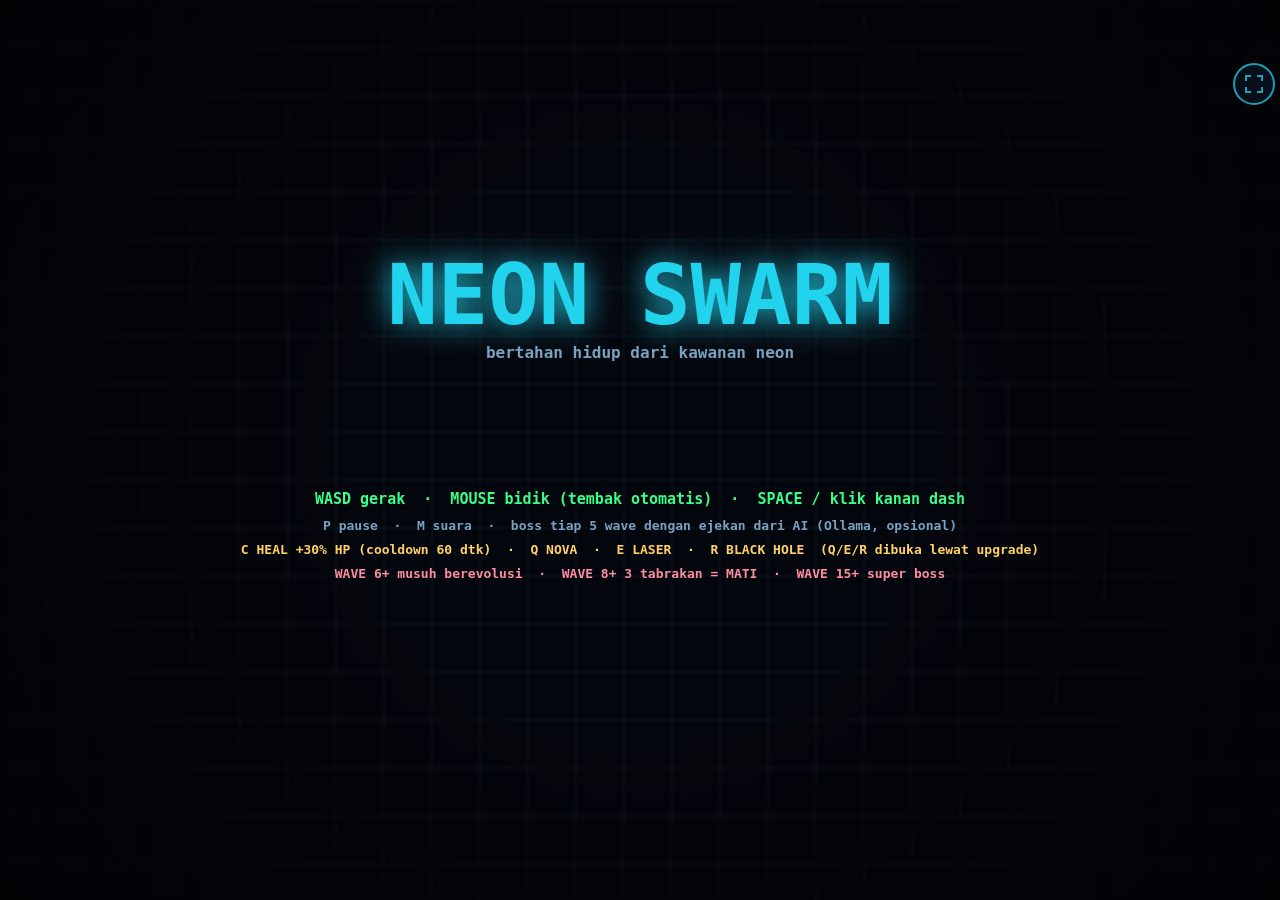
<file: index.html>
<!DOCTYPE html>
<html lang="id">
  <head>
    <meta charset="utf-8" />
    <meta
      name="viewport"
      content="width=device-width,initial-scale=1,maximum-scale=1,user-scalable=no,viewport-fit=cover"
    />
    <title>NEON SWARM</title>

    <!-- PWA -->
    <link rel="manifest" href="manifest.webmanifest" />
    <meta name="theme-color" content="#04060d" />
    <meta name="mobile-web-app-capable" content="yes" />
    <meta name="apple-mobile-web-app-capable" content="yes" />
    <meta name="apple-mobile-web-app-title" content="NEON SWARM" />
    <meta name="apple-mobile-web-app-status-bar-style" content="black-translucent" />
    <link rel="icon" type="image/svg+xml" href="icons/icon.svg" />
    <link rel="icon" type="image/png" sizes="32x32" href="icons/favicon-32.png" />
    <link rel="apple-touch-icon" href="icons/apple-touch-icon.png" />

    <link rel="stylesheet" href="css/style.css?v=14" />
  </head>
  <body>
    <canvas id="c"></canvas>
    <div id="safe"></div>
    <button id="install" type="button">⬇ INSTAL APP</button>
    <div id="rotate" role="alert">
      <div class="phone"></div>
      <p>Putar perangkat ke mode <b>landscape</b></p>
    </div>

    <!-- Urutan penting: semua file berbagi scope global. main.js harus terakhir. -->
    <script src="js/core/canvas.js?v=14"></script>
    <script src="js/core/pwa.js?v=14"></script>
    <script src="js/core/utils.js?v=14"></script>
    <script src="js/core/state.js?v=14"></script>
    <script src="js/core/audio.js?v=14"></script>
    <script src="js/core/ai.js?v=14"></script>
    <script src="js/data/texts.js?v=14"></script>
    <script src="js/data/upgrades.js?v=14"></script>
    <script src="js/data/enemies.js?v=14"></script>
    <script src="js/data/config.js?v=14"></script>
    <script src="js/game/init.js?v=14"></script>
    <script src="js/game/effects.js?v=14"></script>
    <script src="js/game/player.js?v=14"></script>
    <script src="js/enemies/spawn.js?v=14"></script>
    <script src="js/enemies/boss.js?v=14"></script>
    <script src="js/enemies/superboss.js?v=14"></script>
    <script src="js/enemies/secretboss.js?v=14"></script>
    <script src="js/combat/damage.js?v=14"></script>
    <script src="js/combat/skills.js?v=14"></script>
    <script src="js/update/player.js?v=14"></script>
    <script src="js/update/waves.js?v=14"></script>
    <script src="js/update/bullets.js?v=14"></script>
    <script src="js/update/enemies.js?v=14"></script>
    <script src="js/update/projectiles.js?v=14"></script>
    <script src="js/update/pickups.js?v=14"></script>
    <script src="js/update/fx.js?v=14"></script>
    <script src="js/update/secretboss.js?v=14"></script>
    <script src="js/update/index.js?v=14"></script>
    <script src="js/input/keyboard-mouse.js?v=14"></script>
    <script src="js/input/touch.js?v=14"></script>
    <script src="js/ui/cards.js?v=14"></script>
    <script src="js/ui/buttons.js?v=14"></script>
    <script src="js/ui/fullscreen.js?v=14"></script>
    <script src="js/ui/touch-layout.js?v=14"></script>
    <script src="js/ui/touch-hud.js?v=14"></script>
    <script src="js/ui/skill-hud.js?v=14"></script>
    <script src="js/render/primitives.js?v=14"></script>
    <script src="js/render/background.js?v=14"></script>
    <script src="js/render/entities.js?v=14"></script>
    <script src="js/render/aim.js?v=14"></script>
    <script src="js/render/effects.js?v=14"></script>
    <script src="js/render/world.js?v=14"></script>
    <script src="js/render/hud.js?v=14"></script>
    <script src="js/render/screens.js?v=14"></script>
    <script src="js/render/draw.js?v=14"></script>
    <script src="js/main.js?v=14"></script>
  </body>
</html>
</file>
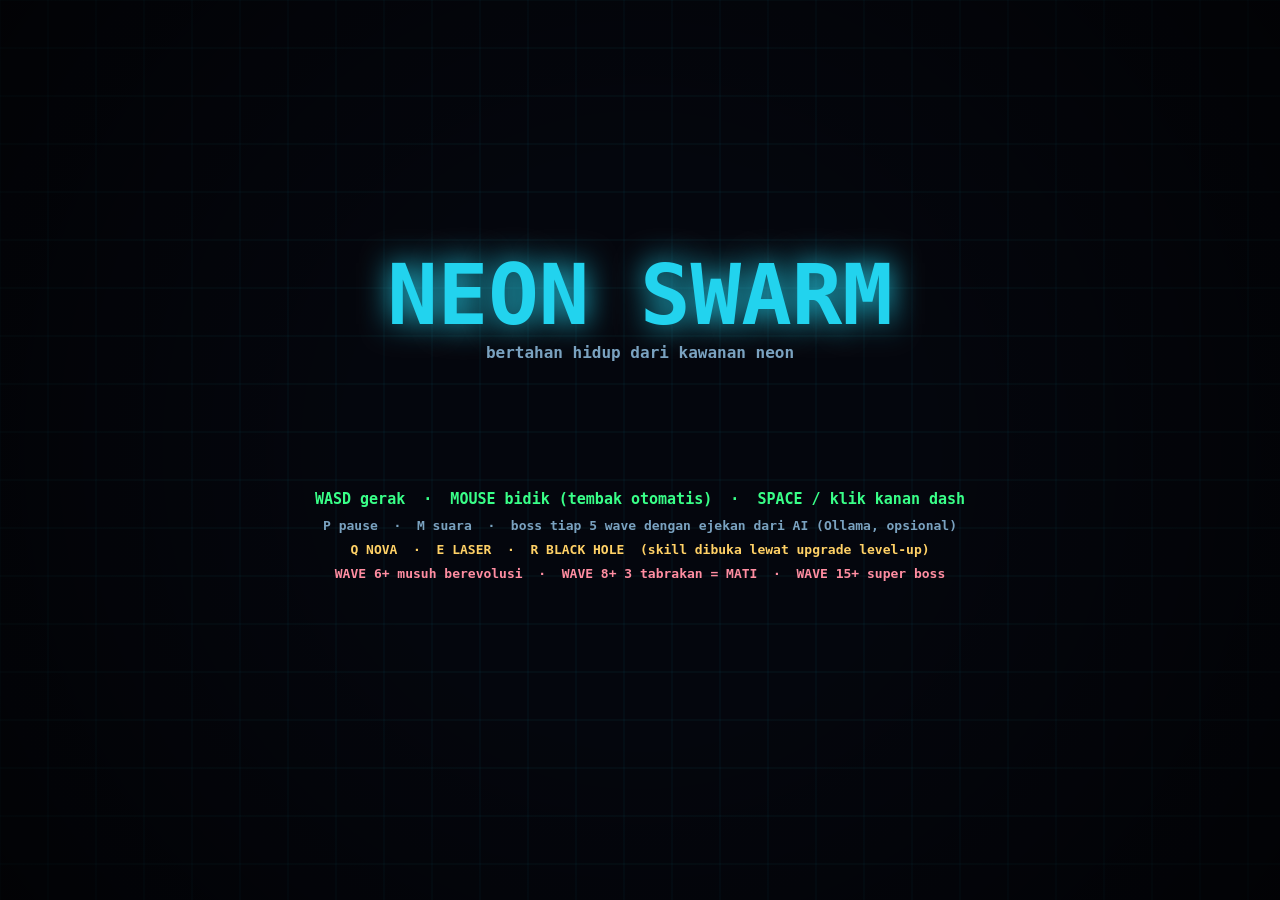
<file: NEON SWARM.html>
<!DOCTYPE html><html lang="id"><head><meta charset="utf-8"><meta name="viewport" content="width=device-width,initial-scale=1"><title>NEON SWARM</title>
<style>html,body{margin:0;height:100%;background:#04060d;overflow:hidden;cursor:crosshair}canvas{display:block;width:100%;height:100%}</style></head>
<body><canvas id="c"></canvas><script>
const cv=document.getElementById('c'),g=cv.getContext('2d');let W,H;
function rs(){const d=Math.min(devicePixelRatio||1,2);W=innerWidth;H=innerHeight;cv.width=W*d;cv.height=H*d;g.setTransform(d,0,0,d,0,0)}addEventListener('resize',rs);rs();
const TAU=Math.PI*2,R=(a,b)=>a+Math.random()*(b-a),cl=(v,a,b)=>Math.max(a,Math.min(b,v)),pick=a=>a[Math.random()*a.length|0],shuf=a=>[...a].sort(()=>Math.random()-.5);
const K={},M={x:0,y:0};let HZ=[],RG=[],AR=[],FT=[],BM=[],VX=[],combo=0,comboT=0,stop=0;let S='menu',P,B=[],E=[],EB=[],O=[],PT=[],t=0,T=0,wave=1,waveT=0,score=0,kills=0,spawnT=0,boss=null,cards=[],shake=0,msg='',sub='',msgT=0,taunt='',epi='',deadT=0,flash=0,mute=false,best=0;
try{best=+localStorage.getItem('ns_best')||0}catch(e){}
// ---------- audio ----------
let AC;function snd(f,d=.08,ty='square',v=.04){if(mute)return;try{AC=AC||new AudioContext();const o=AC.createOscillator(),a=AC.createGain();o.type=ty;o.frequency.value=f;a.gain.value=v;a.gain.exponentialRampToValueAtTime(.001,AC.currentTime+d);o.connect(a);a.connect(AC.destination);o.start();o.stop(AC.currentTime+d)}catch(e){}}
// ---------- AI opsional (Ollama). Jika offline, pakai kalimat cadangan ----------
async function ai(p){try{const c=new AbortController(),x=setTimeout(()=>c.abort(),12000);const r=await fetch('http://localhost:11434/api/chat',{method:'POST',signal:c.signal,body:JSON.stringify({model:'qwen2.5:7b',stream:false,options:{num_predict:60,temperature:.9},messages:[{role:'user',content:p}]})});clearTimeout(x);return(await r.json()).message.content.trim().replace(/^["']|["']$/g,'').slice(0,110)}catch(e){return null}}
const TAUNT=['Kamu hanya debu digital.','Sistem ini milikku.','Lari, program kecil.','Setiap pikselmu akan kuhapus.'],EPI=['Dihapus oleh kawanan neon.','Game over. Kernel panic.','Terlalu banyak musuh, terlalu sedikit dash.'];
// ---------- upgrade ----------
const UP=[['RAPID FIRE','+25% kecepatan tembak',()=>P.rate*=1.25],['DAMAGE UP','+30% damage peluru',()=>P.dmg*=1.3],['MULTISHOT','+1 peluru menyebar',()=>P.multi++],['PIERCING','peluru tembus +1 musuh',()=>P.pier++],['SPEED','+15% kecepatan gerak',()=>P.sp*=1.15],['ARMOR','+30 max HP, heal penuh',()=>{P.mh+=30;P.hp=P.mh}],['MAGNET','jangkauan orb +60%',()=>P.mag*=1.6],['DASH+','cooldown dash -25%',()=>P.dashCD*=.75],['ORBITAL BLADE','+1 bilah mengorbit',()=>P.orb++],['REPAIR','pulihkan 50 HP',()=>P.hp=Math.min(P.mh,P.hp+50)],
['SKILL: NOVA (Q)','shockwave: melukai & mendorong semua musuh sekitar',()=>P.sk.q++],['SKILL: LASER (E)','sinar menembus semua musuh ke arah kursor',()=>P.sk.e++],['SKILL: BLACK HOLE (R)','lubang hitam menyedot & melukai musuh',()=>P.sk.r++],
['CHAIN LIGHTNING','peluru memicu petir ke musuh terdekat',()=>P.ch++],['EXPLOSIVE ROUNDS','peluru meledak area kecil',()=>P.boom++],['VAMPIRISM','setiap kill memulihkan HP',()=>P.vamp++],['CRITICAL','+10% peluang crit (damage x2.5)',()=>P.crit+=.1]];
const ET={drone:{r:9,hp:12,sp:105,c:'#ff2e63',xp:1,dm:8,n:3},brute:{r:20,hp:70,sp:55,c:'#ff9f1c',xp:4,dm:20,n:6},shooter:{r:11,hp:22,sp:70,c:'#b967ff',xp:2,dm:6,n:4},splitter:{r:15,hp:35,sp:80,c:'#22d3ee',xp:3,dm:12,n:0},
striker:{r:11,hp:34,sp:120,c:'#ff5e00',xp:3,dm:22,n:3},bomber:{r:14,hp:50,sp:90,c:'#e8ff3a',xp:3,dm:15,n:5},gunner:{r:12,hp:55,sp:75,c:'#ff2bd6',xp:3,dm:14,n:4},juggernaut:{r:25,hp:240,sp:50,c:'#ff3b3b',xp:8,dm:30,n:6},reaper:{r:12,hp:60,sp:140,c:'#7cffcb',xp:4,dm:26,n:3},ringer:{r:16,hp:100,sp:60,c:'#00b3ff',xp:5,dm:16,n:7}};
const tier=w=>w>=11?3:w>=6?2:1,LET=8,SUP=15,SUPT=['Kau hanya serpihan kode.','Semua pola ini untukmu.','Menarilah, lalu musnah.'];
// ---------- game ----------
function init(){P={x:W/2,y:H/2,r:12,hp:100,mh:100,sp:230,dmg:10,rate:3.2,multi:1,pier:0,mag:90,dashCD:1.3,dc:0,dash:0,ddx:0,ddy:0,inv:0,orb:0,ot:0,fire:0,xp:0,lv:1,need:6,a:0,sk:{q:0,e:0,r:0},cd:{q:0,e:0,r:0},ch:0,boom:0,vamp:0,crit:.08};B=[];E=[];EB=[];O=[];PT=[];HZ=[];RG=[];AR=[];FT=[];BM=[];VX=[];combo=0;comboT=0;stop=0;t=0;wave=1;waveT=0;score=0;kills=0;spawnT=1;boss=null;taunt='';epi='';S='play';banner('WAVE 1')}
const banner=(m,b='')=>{msg=m;sub=b;msgT=2.8};
function pf(x,y,n,c,sp=200,l=.5){for(let i=0;i<n&&PT.length<500;i++){const a=R(0,TAU),v=R(.2,1)*sp;PT.push({x,y,vx:Math.cos(a)*v,vy:Math.sin(a)*v,l,m:l,c,s:R(2,4)})}}
function spawn(k,x,y,sc=1){const d=ET[k],hp=d.hp*sc;E.push({k,x,y,r:d.r,hp,mh:hp,sp:d.sp*(1+wave*.02),c:d.c,xp:d.xp,dm:d.dm,cd:R(1,2),fl:0})}
function edge(){const s=Math.random()*4|0;return s==0?[R(0,W),-30]:s==1?[W+30,R(0,H)]:s==2?[R(0,W),H+30]:[-30,R(0,H)]}
function spawnBoss(){const hp=700*(wave/5);boss={k:'boss',x:W/2,y:-80,r:44,hp,mh:hp,sp:60,c:'#ff2e63',xp:40,dm:25,cd:2,sm:5,fl:0,ph:0};E.push(boss);banner('BOSS: OVERLORD');taunt=pick(TAUNT);snd(90,.6,'sawtooth',.08);
ai(`Kamu bos AI jahat di game arcade neon. Tulis SATU kalimat ejekan pendek (maks 12 kata) bahasa Indonesia untuk pemain di wave ${wave}.`).then(r=>{if(r&&boss)taunt=r})}
function evolve(){for(let i=E.length-1;i>=0;i--){const e=E[i];if(e.k=='boss')continue;pf(e.x,e.y,10,e.c,220,.5);RG.push({x:e.x,y:e.y,r:0,mr:e.r*3,c:e.c,w:3,l:.3,m:.3});O.push({x:e.x,y:e.y,v:e.xp});E.splice(i,1)}EB=[];shake=14;snd(70,.5,'sawtooth',.08)}
function blast(x,y,r,d){RG.push({x,y,r:0,mr:r,c:'#e8ff3a',w:8,l:.35,m:.35});pf(x,y,24,'#ff9f1c',320,.6);shake=Math.max(shake,8);snd(90,.3,'sawtooth',.08);if(Math.hypot(P.x-x,P.y-y)<r+P.r*.5)hurt(d)}
function spawnSuper(){for(const e of E){pf(e.x,e.y,8,e.c,200,.5);O.push({x:e.x,y:e.y,v:e.xp})}E=[];EB=[];HZ=[];const hp=4500+(wave-SUP)*500;boss={k:'boss',sup:1,x:W/2,y:-130,r:62,hp,mh:hp,sp:55,c:'#ff2e63',xp:100,dm:70,cd:1.5,sm:0,fl:0,ph:0,at:'',ac:0,as:0,cn:0,ang:0};E.push(boss);banner('SUPER BOSS: ANNIHILATOR','hanya dia di arena · serangan brutal');taunt=pick(SUPT);shake=20;snd(50,.9,'sawtooth',.1)}
function sup(e,dt,d,ux,uy){e.ph+=dt;if(e.ph<2){e.y+=90*dt;return}
const r=e.hp/e.mh,rg=r<.3?1.7:r<.6?1.3:1;
if(r<.6&&!e.p2){e.p2=1;banner('FASE 2','Annihilator semakin buas');shake=20;snd(60,.5,'sawtooth',.09)}
if(r<.3&&!e.p3){e.p3=1;banner('FASE 3: AMUK!','bertahan atau musnah');shake=24;snd(50,.6,'sawtooth',.1)}
const m=d>360?1:d<240?-.7:0,sp=e.sp*rg;if(m){e.x+=ux*sp*m*dt;e.y+=uy*sp*m*dt}else{e.x+=-uy*sp*.6*dt;e.y+=ux*sp*.6*dt}
e.x=cl(e.x,e.r,W-e.r);e.y=cl(e.y,e.r,H-e.r);
const A=Math.atan2(P.y-e.y,P.x-e.x),sh=(a,v,dm,rr=6)=>EB.push({x:e.x,y:e.y,vx:Math.cos(a)*v,vy:Math.sin(a)*v,r:rr,d:dm,life:6});
if(!e.at){e.cd-=dt;if(e.cd<=0){e.at=pick(['spiral','rings','aim','beams','slam']);e.ac={spiral:3.2,rings:2.4,aim:2.4,beams:2.5,slam:3}[e.at];e.as=0;e.cn=0;snd(80,.3,'sawtooth',.07)}return}
e.ac-=dt;e.as-=dt;
if(e.at=='spiral'&&e.as<=0){e.as=.09/rg;for(let j=0;j<4;j++)sh(e.ang+j*TAU/4,210,14);e.ang+=.23}
else if(e.at=='rings'&&e.as<=0){e.as=.6/rg;e.cn++;const o=R(0,TAU);for(let j=0;j<32;j++)sh(o+j*TAU/32,160+e.cn*22,16,7)}
else if(e.at=='aim'&&e.as<=0){e.as=.4/rg;for(let j=-2;j<=2;j++)sh(A+j*.13,440,20,7)}
else if(e.at=='beams'&&e.as<=0){e.as=.85/rg;for(const o of(rg>1?[-.45,0,.45]:[0]))HZ.push({k:'beam',x:e.x,y:e.y,a:A+o,w:26,t:.8,m:.8,d:55})}
else if(e.at=='slam'&&e.as<=0){e.as=.7/rg;for(let j=0;j<(rg>1?2:1);j++)HZ.push({k:'ring',x:P.x+(j?R(-200,200):R(-30,30)),y:P.y+(j?R(-200,200):R(-30,30)),r:125,t:.9,m:.9,d:45})}
if(e.ac<=0){e.at='';e.cd=1.3/rg}}
function dash(){if(P.dc>0||P.dash>0)return;let dx=(K.KeyD?1:0)-(K.KeyA?1:0),dy=(K.KeyS?1:0)-(K.KeyW?1:0);if(!dx&&!dy){dx=Math.cos(P.a);dy=Math.sin(P.a)}const l=Math.hypot(dx,dy);P.ddx=dx/l;P.ddy=dy/l;P.dash=.16;P.dc=P.dashCD;P.inv=.3;snd(200,.15,'sawtooth',.05)}
function hurt(d,c){if(P.inv>0)return;if(c&&wave>=LET)d=Math.max(d,Math.ceil(P.mh/3));P.hp-=d;P.inv=.7;shake=10;flash=.25;snd(110,.2,'sawtooth',.07);pf(P.x,P.y,14,'#ff2e63');if(P.hp<=0)die()}
function die(){S='dead';deadT=.9;pf(P.x,P.y,60,'#22d3ee',400,1);if(score>best){best=score;try{localStorage.setItem('ns_best',best)}catch(e){}}
epi=pick(EPI);ai(`Tulis SATU kalimat epitaf lucu dan pendek (maks 12 kata) bahasa Indonesia untuk pemain game arcade yang mati di wave ${wave} dengan skor ${score}.`).then(r=>{if(r)epi=r})}
function kill(e,i){E.splice(i,1);comboT=2.2;combo++;score+=Math.round(e.xp*10*(1+Math.min(combo,50)*.1));kills++;if(P.vamp)P.hp=Math.min(P.mh,P.hp+P.vamp*.6);RG.push({x:e.x,y:e.y,r:0,mr:e.r*2.8,c:e.c,w:3,l:.3,m:.3});pf(e.x,e.y,e.k=='boss'?80:12,e.c,e.k=='boss'?500:220,e.k=='boss'?1.2:.5);shake=Math.max(shake,e.k=='boss'?20:3);snd(e.k=='boss'?60:300+R(0,200),.1,'triangle',.04);
const n=e.k=='boss'?(e.sup?30:14):1;for(let j=0;j<n;j++)O.push({x:e.x+R(-20,20)*(n>1),y:e.y+R(-20,20)*(n>1),v:e.k=='boss'?3:e.xp});
if(e.k=='splitter'){spawn('drone',e.x-8,e.y);spawn('drone',e.x+8,e.y)}
if(e.k=='boss'){boss=null;stop=.18;score+=e.sup?5000:1000;P.hp=Math.min(P.mh,P.hp+(e.sup?70:40));banner(e.sup?'SUPER BOSS TUMBANG!':'BOSS DOWN!');taunt=''}}
function hit(e,d){const c=Math.random()<P.crit;if(c)d*=2.5;e.hp-=d;e.fl=.08;if(FT.length<80)FT.push({x:e.x,y:e.y-e.r,t:.7,s:(c?'★':'')+Math.round(d),c:c?'#ffd166':'#fff',z:c?18:12})}
function chain(e,d){let n=P.ch+1,f=e;for(const o of E.filter(o=>o!=e&&Math.hypot(o.x-e.x,o.y-e.y)<190).sort((a,b)=>Math.hypot(a.x-e.x,a.y-e.y)-Math.hypot(b.x-e.x,b.y-e.y)).slice(0,n)){hit(o,d*.5);const p=[[f.x,f.y]];for(let i=1;i<4;i++)p.push([f.x+(o.x-f.x)*i/4+R(-14,14),f.y+(o.y-f.y)*i/4+R(-14,14)]);p.push([o.x,o.y]);AR.push({p,l:.2});f=o;snd(900,.05,'sawtooth',.02)}}
function boom(x,y,d){RG.push({x,y,r:0,mr:46,c:'#ff9f1c',w:3,l:.25,m:.25});for(const o of E)if(Math.hypot(o.x-x,o.y-y)<46+o.r)hit(o,d*.4)}
function nova(){if(!P.sk.q||P.cd.q>0)return;P.cd.q=Math.max(3,9-P.sk.q);const r=210+P.sk.q*35,d=40+P.dmg*3;RG.push({x:P.x,y:P.y,r:0,mr:r,c:'#22d3ee',w:8,l:.55,m:.55},{x:P.x,y:P.y,r:0,mr:r*.7,c:'#fff',w:3,l:.4,m:.4});
for(const e of E){const dd=Math.hypot(e.x-P.x,e.y-P.y)||1;if(dd<r+e.r){hit(e,d);if(e.k!='boss'){e.x+=(e.x-P.x)/dd*110;e.y+=(e.y-P.y)/dd*110}}}
for(let i=EB.length-1;i>=0;i--)if(Math.hypot(EB[i].x-P.x,EB[i].y-P.y)<r){pf(EB[i].x,EB[i].y,3,'#ff2e63',100,.3);EB.splice(i,1)}shake=Math.max(shake,9);pf(P.x,P.y,40,'#22d3ee',420,.7);snd(120,.4,'sawtooth',.08)}
function laser(){if(!P.sk.e||P.cd.e>0)return;P.cd.e=Math.max(3,8-P.sk.e);const ux=Math.cos(P.a),uy=Math.sin(P.a),d=70+P.dmg*5;
for(const e of E){const px=e.x-P.x,py=e.y-P.y;if(px*ux+py*uy>0&&Math.abs(px*uy-py*ux)<e.r+12+P.sk.e*3)hit(e,d)}
BM.push({x:P.x,y:P.y,a:P.a,l:.35,m:.35});for(let i=0;i<30;i++)pf(P.x+ux*i*40,P.y+uy*i*40,1,'#ff2e63',90,.5);shake=Math.max(shake,12);snd(70,.35,'sawtooth',.09);snd(1200,.2,'square',.03)}
function hole(){if(!P.sk.r||P.cd.r>0)return;P.cd.r=Math.max(6,14-P.sk.r*1.5);VX.push({x:M.x,y:M.y,l:3.5,m:3.5,r:170+P.sk.r*25});snd(80,.6,'sine',.09)}
function skillHud(){[['q','Q','#22d3ee'],['e','E','#ff2e63'],['r','R','#b967ff']].forEach((k,i)=>{const x=W/2-80+i*56,y=H-62,lv=P.sk[k[0]],cd=P.cd[k[0]];g.shadowBlur=0;g.fillStyle='#0a1220';g.fillRect(x,y,48,48);g.strokeStyle=lv?k[2]:'#1d3a55';g.lineWidth=2;g.strokeRect(x,y,48,48);
if(lv&&cd>0){g.fillStyle='rgba(0,0,0,.7)';g.fillRect(x,y,48,48*cl(cd/9,0,1))}tx(k[1],x+24,y+30,22,lv?k[2]:'#2a4560','center',lv&&cd<=0?12:0);if(lv)tx('Lv'+lv,x+24,y+43,10,'#7aa2c0')})}
function upd(dt){t+=dt;
let dx=(K.KeyD||K.ArrowRight?1:0)-(K.KeyA||K.ArrowLeft?1:0),dy=(K.KeyS||K.ArrowDown?1:0)-(K.KeyW||K.ArrowUp?1:0);const l=Math.hypot(dx,dy)||1;
P.a=Math.atan2(M.y-P.y,M.x-P.x);if(P.dc>0)P.dc-=dt;if(P.inv>0)P.inv-=dt;for(const k in P.cd)if(P.cd[k]>0)P.cd[k]-=dt;
if(P.dash>0){P.dash-=dt;P.x+=P.ddx*720*dt;P.y+=P.ddy*720*dt;pf(P.x,P.y,2,'#22d3ee',30,.3)}else{P.x+=dx/l*P.sp*dt;P.y+=dy/l*P.sp*dt}
P.x=cl(P.x,P.r,W-P.r);P.y=cl(P.y,P.r,H-P.r);if(!P.dash&&(dx||dy)&&Math.random()<.6)PT.push({x:P.x,y:P.y,vx:0,vy:0,l:.35,m:.35,c:'#22d3ee',s:5});
P.fire-=dt;while(P.fire<=0){P.fire+=1/P.rate;for(let i=0;i<P.multi;i++){const a=P.a+(i-(P.multi-1)/2)*.14;B.push({x:P.x+Math.cos(a)*14,y:P.y+Math.sin(a)*14,vx:Math.cos(a)*640,vy:Math.sin(a)*640,r:4,d:P.dmg,p:P.pier,life:1.1,h:new Set()})}snd(500+R(0,80),.04,'square',.015)}
P.ot+=dt*3;
// spawn & wave
if(!(boss&&boss.sup))waveT+=dt;if(waveT>=22){waveT=0;wave++;const nt=tier(wave)!=tier(wave-1);if(nt)evolve();banner('WAVE '+wave,wave==LET?'ZONA MAUT: 3 TABRAKAN = LANGSUNG MATI':nt?'MUSUH BERUBAH: lebih brutal & punya skill':'');if(wave%5==0){if(wave>=SUP)spawnSuper();else spawnBoss()}}
spawnT-=dt;if(spawnT<0&&!(boss&&boss.sup)&&E.length<Math.min(9+wave,22)){spawnT=Math.max(.5,1.4-wave*.05);const n=1+(wave/9|0);for(let i=0;i<n;i++){const tn=tier(wave),p=tn==1?['drone','drone']:tn==2?['striker','striker','bomber','gunner','juggernaut']:['reaper','reaper','bomber','ringer','juggernaut','gunner'];if(tn==1){if(wave>=2)p.push('splitter');if(wave>=3)p.push('shooter');if(wave>=4)p.push('brute')}const[x,y]=edge();spawn(pick(p),x,y,1+wave*(tn>1?.09:.12))}}
// bullets
for(let i=B.length-1;i>=0;i--){const b=B[i];b.x+=b.vx*dt;b.y+=b.vy*dt;b.life-=dt;let dead=b.life<=0||b.x<-20||b.x>W+20||b.y<-20||b.y>H+20;
if(!dead)for(const e of E){if(b.h.has(e))continue;if(Math.hypot(e.x-b.x,e.y-b.y)<e.r+b.r){b.h.add(e);hit(e,b.d);pf(b.x,b.y,3,e.c,120,.25);if(P.ch)chain(e,b.d);if(P.boom)boom(b.x,b.y,b.d);if(b.p>0)b.p--;else{dead=true;break}}}
if(dead)B.splice(i,1)}
// enemies
for(let i=E.length-1;i>=0;i--){const e=E[i],d=Math.hypot(P.x-e.x,P.y-e.y)||1,ux=(P.x-e.x)/d,uy=(P.y-e.y)/d;if(e.fl>0)e.fl-=dt;
if(e.k=='shooter'){const m=d>280?1:d<200?-1:0;e.x+=ux*e.sp*m*dt;e.y+=uy*e.sp*m*dt;e.cd-=dt;if(e.cd<0){e.cd=2;EB.push({x:e.x,y:e.y,vx:ux*230,vy:uy*230,r:5,d:10,life:4})}}
else if(e.k=='boss'&&e.sup)sup(e,dt,d,ux,uy);
else if(e.k=='boss'){e.ph+=dt;if(d>270){e.x+=ux*e.sp*dt;e.y+=uy*e.sp*dt}else{e.x+=-uy*e.sp*dt;e.y+=ux*e.sp*dt}
e.cd-=dt;if(e.cd<0){e.cd=2.2;const n=14+wave;for(let j=0;j<n;j++){const a=j*TAU/n+e.ph;EB.push({x:e.x,y:e.y,vx:Math.cos(a)*190,vy:Math.sin(a)*190,r:6,d:12,life:5})}snd(140,.2,'sawtooth',.05)}
e.sm-=dt;if(e.sm<0){e.sm=6;for(let j=0;j<3;j++)spawn('drone',e.x+R(-60,60),e.y+R(-60,60),1+wave*.1)}}
else if(e.k=='striker'){if(e.st==1){e.tm-=dt;if(e.tm<=0){e.st=2;e.tm=.38}}else if(e.st==2){e.x+=e.lx*640*dt;e.y+=e.ly*640*dt;e.tm-=dt;if(e.tm<=0){e.st=0;e.cd=R(2.2,3.2)}}else{e.x+=ux*e.sp*dt;e.y+=uy*e.sp*dt;e.cd-=dt;if(e.cd<0&&d<300){e.st=1;e.tm=.55;e.lx=ux;e.ly=uy}}}
else if(e.k=='bomber'){if(e.fuse>0){e.fuse-=dt;if(e.fuse<=0){blast(e.x,e.y,100,40);e.hp=0}}else{e.x+=ux*e.sp*dt;e.y+=uy*e.sp*dt;if(d<120)e.fuse=.8}}
else if(e.k=='gunner'){const m=d>340?1:d<230?-1:0;e.x+=ux*e.sp*m*dt;e.y+=uy*e.sp*m*dt;e.cd-=dt;if(e.cd<0){e.cd=2;const a=Math.atan2(uy,ux);for(let j=-1;j<=1;j++)EB.push({x:e.x,y:e.y,vx:Math.cos(a+j*.22)*310,vy:Math.sin(a+j*.22)*310,r:5,d:14,life:4})}}
else if(e.k=='juggernaut'){if(e.tm>0)e.tm-=dt;else{e.x+=ux*e.sp*dt;e.y+=uy*e.sp*dt;e.cd-=dt;if(e.cd<0&&d<260){e.cd=4.5;e.tm=.9;HZ.push({k:'ring',x:e.x,y:e.y,r:150,t:.9,m:.9,d:36})}}}
else if(e.k=='reaper'){if(e.tp>0){e.tp-=dt;if(e.tp<=0){e.x=e.tx;e.y=e.ty;HZ.push({k:'ring',x:e.x,y:e.y,r:90,t:.4,m:.4,d:30})}}else{e.x+=ux*e.sp*dt;e.y+=uy*e.sp*dt;e.cd-=dt;if(e.cd<0){e.cd=R(3,4);e.tp=.6;e.tx=cl(P.x+R(-90,90),40,W-40);e.ty=cl(P.y+R(-90,90),40,H-40)}}}
else if(e.k=='ringer'){const m=d>300?1:d<200?-1:0;e.x+=ux*e.sp*m*dt;e.y+=uy*e.sp*m*dt;e.cd-=dt;if(e.cd<0){e.cd=2.6;e.ph=(e.ph||0)+.4;for(let j=0;j<12;j++){const a=j*TAU/12+e.ph;EB.push({x:e.x,y:e.y,vx:Math.cos(a)*200,vy:Math.sin(a)*200,r:5,d:13,life:5})}}}
else{e.x+=ux*e.sp*dt;e.y+=uy*e.sp*dt}
if(e.hp<=0){kill(e,i);continue}
if(d<e.r+P.r){hurt(e.dm,1);e.x-=ux*6;e.y-=uy*6}
for(let j=0;j<P.orb;j++){const a=P.ot+j*TAU/P.orb;if(Math.hypot(e.x-(P.x+Math.cos(a)*54),e.y-(P.y+Math.sin(a)*54))<e.r+9){e.hp-=P.dmg*6*dt;e.fl=.05}}}
for(let i=EB.length-1;i>=0;i--){const b=EB[i];b.x+=b.vx*dt;b.y+=b.vy*dt;b.life-=dt;if(Math.hypot(P.x-b.x,P.y-b.y)<P.r+b.r){hurt(b.d);b.life=0}if(b.life<=0||b.x<-30||b.x>W+30||b.y<-30||b.y>H+30)EB.splice(i,1)}
for(let i=HZ.length-1;i>=0;i--){const h=HZ[i];h.t-=dt;if(h.t<=0){if(h.k=='ring'){RG.push({x:h.x,y:h.y,r:0,mr:h.r,c:'#ff2e63',w:8,l:.3,m:.3});pf(h.x,h.y,14,'#ff9f1c',260,.5);if(Math.hypot(P.x-h.x,P.y-h.y)<h.r+P.r*.5)hurt(h.d);shake=Math.max(shake,6)}else{BM.push({x:h.x,y:h.y,a:h.a,l:.35,m:.35});const ux=Math.cos(h.a),uy=Math.sin(h.a),px=P.x-h.x,py=P.y-h.y;if(px*ux+py*uy>0&&Math.abs(px*uy-py*ux)<h.w*.6+P.r)hurt(h.d);shake=Math.max(shake,10)}snd(100,.2,'sawtooth',.06);HZ.splice(i,1)}}
// orbs
for(let i=O.length-1;i>=0;i--){const o=O[i],d=Math.hypot(P.x-o.x,P.y-o.y);if(d<P.mag){o.x+=(P.x-o.x)/d*420*dt;o.y+=(P.y-o.y)/d*420*dt}
if(d<P.r+6){O.splice(i,1);P.xp+=o.v;snd(900,.04,'sine',.03);if(P.xp>=P.need){P.xp-=P.need;P.lv++;P.need=Math.round(P.need*1.35+2);cards=shuf(UP).slice(0,3);if(P.lv==2)cards[0]=pick(UP.filter(u=>u[0].startsWith('SKILL')));S='levelup';RG.push({x:P.x,y:P.y,r:0,mr:280,c:'#ffd166',w:7,l:.7,m:.7});snd(660,.3,'triangle',.07);pf(P.x,P.y,30,'#ffd166',300,.8)}}}
for(let i=PT.length-1;i>=0;i--){const p=PT[i];p.x+=p.vx*dt;p.y+=p.vy*dt;p.vx*=.96;p.vy*=.96;if((p.l-=dt)<=0)PT.splice(i,1)}
for(const v of VX){v.l-=dt;for(const e of E){const dx=v.x-e.x,dy=v.y-e.y,d=Math.hypot(dx,dy)||1;if(d<v.r){const f=e.sup?0:e.k=='boss'?.25:1;e.x+=dx/d*170*f*dt;e.y+=dy/d*170*f*dt;e.hp-=(25+P.dmg*2.5)*dt;e.fl=.04}}
 const a=R(0,TAU);if(PT.length<500)PT.push({x:v.x+Math.cos(a)*v.r,y:v.y+Math.sin(a)*v.r,vx:-Math.cos(a)*v.r*1.6,vy:-Math.sin(a)*v.r*1.6,l:.6,m:.6,c:'#b967ff',s:3})}
for(const a of RG)a.l-=dt;for(const a of AR)a.l-=dt;for(const a of BM)a.l-=dt;for(const f of FT){f.t-=dt;f.y-=34*dt}
RG=RG.filter(a=>a.l>0);AR=AR.filter(a=>a.l>0);BM=BM.filter(a=>a.l>0);FT=FT.filter(f=>f.t>0);VX=VX.filter(v=>v.l>0);
if(comboT>0){comboT-=dt;if(comboT<=0)combo=0}
shake*=.9;if(msgT>0)msgT-=dt;if(flash>0)flash-=dt}
// ---------- input ----------
const cl3=()=>{const cw=Math.min(230,(W-60)/3),gp=20,x0=(W-(3*cw+2*gp))/2;return{cw,gp,x0,ch:170,y0:H/2-85}};
function cardAt(x,y){const c=cl3();for(let i=0;i<3;i++){const cx=c.x0+i*(c.cw+c.gp);if(x>=cx&&x<=cx+c.cw&&y>=c.y0&&y<=c.y0+c.ch)return i}return-1}
function pickCard(i){if(!cards[i])return;cards[i][2]();S='play';snd(880,.15,'triangle',.06);pf(P.x,P.y,20,'#39ff88',250,.6)}
addEventListener('keydown',e=>{K[e.code]=1;if(e.code=='Space')e.preventDefault();const c=e.code;
if(S=='menu'||S=='dead'){if((c=='Enter'||c=='Space')&&deadT<=0)init();return}
if(c=='KeyM')mute=!mute;if(c=='KeyP'||c=='Escape'){if(S=='play')S='pause';else if(S=='pause')S='play'}
if(S=='levelup'&&'123'.includes(e.key))pickCard(+e.key-1);if(S=='play'){if(c=='Space')dash();if(c=='KeyQ')nova();if(c=='KeyE')laser();if(c=='KeyR')hole()}});
addEventListener('keyup',e=>K[e.code]=0);addEventListener('mousemove',e=>{M.x=e.clientX;M.y=e.clientY});
addEventListener('mousedown',e=>{M.x=e.clientX;M.y=e.clientY;if((S=='menu'||S=='dead')&&deadT<=0)init();else if(S=='levelup'){const i=cardAt(M.x,M.y);if(i>=0)pickCard(i)}});
addEventListener('contextmenu',e=>{e.preventDefault();if(S=='play')dash()});
// ---------- render ----------
function poly(x,y,r,n,rot){g.beginPath();for(let i=0;i<n;i++){const a=rot+i*TAU/n;i?g.lineTo(x+Math.cos(a)*r,y+Math.sin(a)*r):g.moveTo(x+Math.cos(a)*r,y+Math.sin(a)*r)}g.closePath()}
const neon=(c,f)=>{g.shadowColor=c;g.shadowBlur=14;g.strokeStyle=c;g.fillStyle=f||c+'22';g.lineWidth=2};
function tx(s,x,y,sz,c,al='center',gl=0){g.font=`700 ${sz}px Consolas,Menlo,monospace`;g.textAlign=al;g.fillStyle=c;g.shadowColor=c;g.shadowBlur=gl;g.fillText(s,x,y);g.shadowBlur=0}
function bar(x,y,w,h,v,c){g.shadowBlur=0;g.fillStyle='#0b1626';g.fillRect(x,y,w,h);g.fillStyle=c;g.shadowColor=c;g.shadowBlur=8;g.fillRect(x,y,w*cl(v,0,1),h);g.shadowBlur=0;g.strokeStyle='#1d3a55';g.lineWidth=1;g.strokeRect(x,y,w,h)}
function draw(){g.save();g.fillStyle='#04060d';g.fillRect(0,0,W,H);
const pu=.5+.5*Math.sin(T*2),gs=48;g.strokeStyle=`rgba(34,211,238,${.05+.035*pu})`;g.lineWidth=1;g.beginPath();const ox=P?-P.x*.04%gs:0,oy=P?-P.y*.04%gs:0;for(let x=ox;x<W;x+=gs){g.moveTo(x,0);g.lineTo(x,H)}for(let y=oy;y<H;y+=gs){g.moveTo(0,y);g.lineTo(W,y)}g.stroke();
if(S!='menu'&&P){g.translate(R(-1,1)*shake,R(-1,1)*shake);
for(const o of O){neon('#ffd166');poly(o.x,o.y,o.v>2?6:4,4,T*3);g.fill();g.stroke()}
for(const b of B){neon('#39ff88','#39ff88');g.beginPath();g.moveTo(b.x,b.y);g.lineTo(b.x-b.vx*.03,b.y-b.vy*.03);g.stroke()}
for(const b of EB){neon('#ff2e63','#ff2e63');g.beginPath();g.arc(b.x,b.y,b.r,0,TAU);g.fill()}
for(const e of E){const c=e.fl>0||(e.fuse>0&&Math.floor(T*16)%2)?'#fff':e.c,a=Math.atan2(P.y-e.y,P.x-e.x);neon(c,e.fl>0?'#ffffff55':null);const n=ET[e.k]?ET[e.k].n:8;if(e.tp>0)g.globalAlpha=.3;
if(e.k=='boss'){g.lineWidth=3;poly(e.x,e.y,e.r,8,e.ph);g.fill();g.stroke();poly(e.x,e.y,e.r*.55,8,-e.ph*1.6);g.stroke();if(e.sup){poly(e.x,e.y,e.r*1.3,8,-e.ph*.7);g.stroke();poly(e.x,e.y,e.r*.3,4,e.ph*3);g.fill();g.stroke()}}
else if(n==0){g.beginPath();g.arc(e.x,e.y,e.r,0,TAU);g.fill();g.stroke();g.beginPath();g.arc(e.x,e.y,e.r*.5,0,TAU);g.stroke()}
else{poly(e.x,e.y,e.r,n,a);g.fill();g.stroke();if(e.k=='brute'||e.k=='juggernaut'){poly(e.x,e.y,e.r*.5,6,-a);g.stroke()}}
g.globalAlpha=1;if(e.k=='striker'&&e.st==1){g.globalAlpha=.7;g.lineWidth=2;g.beginPath();g.moveTo(e.x,e.y);g.lineTo(e.x+e.lx*320,e.y+e.ly*320);g.stroke();g.globalAlpha=1}
if(e.k=='bomber'&&e.fuse>0){g.globalAlpha=.5;g.beginPath();g.arc(e.x,e.y,100,0,TAU);g.stroke();g.globalAlpha=1}
if(e.k=='reaper'&&e.tp>0){g.beginPath();g.arc(e.tx,e.ty,24,0,TAU);g.stroke()}
if(e.k!='boss'&&e.mh>=60&&e.hp<e.mh)bar(e.x-14,e.y-e.r-8,28,3,e.hp/e.mh,e.c)}
for(let j=0;j<P.orb;j++){const a=P.ot+j*TAU/P.orb;neon('#ffd166','#ffd166');g.beginPath();g.arc(P.x+Math.cos(a)*54,P.y+Math.sin(a)*54,8,0,TAU);g.fill()}
if(S!='dead'&&(P.inv<=0||Math.floor(T*20)%2)){neon('#22d3ee','#22d3ee33');poly(P.x,P.y,P.r+2,3,P.a);g.fill();g.stroke();g.beginPath();g.arc(P.x,P.y,P.r+9,-.5,TAU*(1-P.dc/P.dashCD)-.5);g.globalAlpha=.5;g.stroke();g.globalAlpha=1}
for(const h of HZ){const k=1-h.t/h.m;neon('#ff2e63');if(h.k=='ring'){g.globalAlpha=.12+.18*k;g.beginPath();g.arc(h.x,h.y,h.r,0,TAU);g.fill();g.globalAlpha=.8;g.stroke();g.globalAlpha=.5;g.beginPath();g.arc(h.x,h.y,h.r*k,0,TAU);g.stroke()}else{g.globalAlpha=.25+.5*k;g.lineWidth=2+h.w*.5*k;g.beginPath();g.moveTo(h.x,h.y);g.lineTo(h.x+Math.cos(h.a)*2200,h.y+Math.sin(h.a)*2200);g.stroke()}}g.globalAlpha=1;
for(const r of RG){const k=1-r.l/r.m;neon(r.c);g.lineWidth=Math.max(.5,r.w*(1-k));g.globalAlpha=1-k;g.beginPath();g.arc(r.x,r.y,r.mr*Math.sin(k*Math.PI/2),0,TAU);g.stroke()}g.globalAlpha=1;
for(const b of BM){const k=b.l/b.m;neon('#ff2e63');g.globalAlpha=k;g.lineWidth=6+24*k;g.beginPath();g.moveTo(b.x,b.y);g.lineTo(b.x+Math.cos(b.a)*2200,b.y+Math.sin(b.a)*2200);g.stroke();g.strokeStyle='#fff';g.lineWidth=2+4*k;g.stroke()}g.globalAlpha=1;
for(const a of AR){neon('#9be7ff');g.globalAlpha=a.l/.2;g.lineWidth=2;g.beginPath();a.p.forEach((q,i)=>i?g.lineTo(q[0],q[1]):g.moveTo(q[0],q[1]));g.stroke()}g.globalAlpha=1;
for(const v of VX){const k=v.l/v.m;neon('#b967ff','#14001f');g.globalAlpha=Math.min(1,k*3);g.beginPath();g.arc(v.x,v.y,26+4*Math.sin(T*12),0,TAU);g.fill();g.stroke();for(let i=0;i<3;i++){g.globalAlpha=.35*Math.min(1,k*3);g.beginPath();g.arc(v.x,v.y,v.r*(.25+.75*((T*.9+i/3)%1)),0,TAU);g.stroke()}}g.globalAlpha=1;
for(const f of FT){g.globalAlpha=cl(f.t*2,0,1);tx(f.s,f.x,f.y,f.z,f.c,'center',6)}g.globalAlpha=1;
g.shadowBlur=0;for(const p of PT){g.globalAlpha=p.l/p.m;g.fillStyle=p.c;g.fillRect(p.x,p.y,p.s,p.s)}g.globalAlpha=1}
g.restore();g.save();const d=Math.min(devicePixelRatio||1,2);g.setTransform(d,0,0,d,0,0);
const v=g.createRadialGradient(W/2,H/2,H*.3,W/2,H/2,H*.9);v.addColorStop(0,'transparent');v.addColorStop(1,'rgba(0,0,0,.65)');g.fillStyle=v;g.fillRect(0,0,W,H);
if(flash>0){g.fillStyle=`rgba(255,46,99,${flash})`;g.fillRect(0,0,W,H)}
if(S!='menu'&&P){bar(16,16,200,12,P.hp/P.mh,'#ff2e63');tx('HP '+Math.ceil(P.hp),20,42,12,'#ff8da1','left');bar(16,50,200,6,P.xp/P.need,'#ffd166');tx('LV '+P.lv,20,72,12,'#ffd166','left');if(wave>=LET){const n=Math.ceil(P.hp/Math.ceil(P.mh/3));tx('☠ TABRAKAN TERSISA: '+n,20,92,13,n<=1?'#ff2e63':'#ffb703','left',n<=1?10:0)}
tx('SCORE '+score,W-16,30,18,'#39ff88','right',8);tx('BEST '+best,W-16,50,12,'#7aa2c0','right');tx('WAVE '+wave+'  ·  KILLS '+kills,W/2,28,14,'#22d3ee','center',6);
if(boss){const bw=boss.sup?460:320;bar(W/2-bw/2,40,bw,boss.sup?12:8,boss.hp/boss.mh,'#ff2e63');if(boss.sup)tx('☠ ANNIHILATOR ☠',W/2,68,12,'#ffd166','center',8);if(taunt)tx('"'+taunt+'"',W/2,boss.sup?88:72,14,'#ff8da1','center',6)}
skillHud();if(combo>1)tx('COMBO x'+combo,W/2,H-74,18,'#ffd166','center',10);if(msgT>0){g.globalAlpha=cl(msgT,0,1);tx(msg,W/2,H*.3,Math.min(56,W/10),'#fff','center',20);if(sub)tx(sub,W/2,H*.3+36,Math.min(20,W/26),'#ff8da1','center',10);g.globalAlpha=1}}
const big=Math.min(84,W/8);
if(S=='menu'){tx('NEON SWARM',W/2,H*.36,big,'#22d3ee','center',30);tx('bertahan hidup dari kawanan neon',W/2,H*.36+34,16,'#7aa2c0');tx('WASD gerak  ·  MOUSE bidik (tembak otomatis)  ·  SPACE / klik kanan dash',W/2,H*.56,15,'#39ff88');tx('Q NOVA  ·  E LASER  ·  R BLACK HOLE  (skill dibuka lewat upgrade level-up)',W/2,H*.56+50,13,'#ffd166');tx('WAVE 6+ musuh berevolusi  ·  WAVE 8+ 3 tabrakan = MATI  ·  WAVE 15+ super boss',W/2,H*.56+74,13,'#ff8da1');tx('P pause  ·  M suara  ·  boss tiap 5 wave dengan ejekan dari AI (Ollama, opsional)',W/2,H*.56+26,13,'#7aa2c0');
tx(Math.floor(T*2)%2?'KLIK ATAU TEKAN ENTER UNTUK MULAI':'',W/2,H*.7,20,'#ffd166','center',12);if(best)tx('REKOR '+best,W/2,H*.7+34,14,'#7aa2c0')}
if(S=='pause'){g.fillStyle='rgba(0,0,0,.6)';g.fillRect(0,0,W,H);tx('PAUSE',W/2,H/2,60,'#22d3ee','center',20);tx('tekan P untuk lanjut',W/2,H/2+34,16,'#7aa2c0')}
if(S=='levelup'){g.fillStyle='rgba(0,0,0,.7)';g.fillRect(0,0,W,H);const c=cl3(),hv=cardAt(M.x,M.y);tx('LEVEL UP!  pilih upgrade (klik atau tekan 1/2/3)',W/2,c.y0-30,Math.min(22,W/30),'#ffd166','center',12);
cards.forEach((u,i)=>{const x=c.x0+i*(c.cw+c.gp);neon(hv==i?'#39ff88':'#22d3ee',hv==i?'#39ff8822':'#0a1220');g.fillRect(x,c.y0,c.cw,c.ch);g.strokeRect(x,c.y0,c.cw,c.ch);tx(String(i+1),x+14,c.y0+24,16,'#7aa2c0','left');tx(u[0],x+c.cw/2,c.y0+70,Math.min(17,c.cw/11),'#fff','center',8);
const w=u[1].split(' ');let ln='',y=c.y0+108;for(const q of w){if((ln+q).length>20){tx(ln,x+c.cw/2,y,13,'#7aa2c0');y+=18;ln=''}ln+=q+' '}tx(ln,x+c.cw/2,y,13,'#7aa2c0')})}
if(S=='dead'){g.fillStyle='rgba(0,0,0,.65)';g.fillRect(0,0,W,H);tx('SISTEM RUNTUH',W/2,H*.36,big*.8,'#ff2e63','center',30);tx(`SKOR ${score}   ·   WAVE ${wave}   ·   KILLS ${kills}`,W/2,H*.36+44,20,'#39ff88','center',8);if(score>=best&&score>0)tx('REKOR BARU!',W/2,H*.36+74,18,'#ffd166','center',10);
tx(epi,W/2,H*.36+110,15,'#ffd166');if(deadT<=0)tx(Math.floor(T*2)%2?'KLIK ATAU ENTER UNTUK MAIN LAGI':'',W/2,H*.7,20,'#22d3ee','center',12)}
g.restore()}
let last=0;function loop(ts){requestAnimationFrame(loop);const dt=Math.min((ts-last)/1000||0,.033);last=ts;T+=dt;if(deadT>0)deadT-=dt;if(S=='play')upd(stop>0?(stop-=dt,dt*.15):dt);else if(S=='dead'){for(let i=PT.length-1;i>=0;i--){const p=PT[i];p.x+=p.vx*dt;p.y+=p.vy*dt;if((p.l-=dt)<=0)PT.splice(i,1)}shake*=.9}draw()}
requestAnimationFrame(loop);
</script></body></html>
</file>
<file: css/style.css>
html,
body {
  margin: 0;
  height: 100%;
  background: #04060d;
  overflow: hidden;
  overscroll-behavior: none; /* cegah pull-to-refresh / bounce */
  cursor: crosshair;
  touch-action: none;
  -webkit-user-select: none;
  user-select: none;
  -webkit-touch-callout: none;
  -webkit-tap-highlight-color: transparent;
  -webkit-text-size-adjust: 100%;
}

canvas {
  position: fixed;
  inset: 0;
  display: block;
  width: 100%;
  height: 100%;
}

/* Pengukur safe-area (notch / gesture bar); dibaca oleh core/canvas.js */
#safe {
  position: fixed;
  visibility: hidden;
  pointer-events: none;
  padding: env(safe-area-inset-top, 0px) env(safe-area-inset-right, 0px)
    env(safe-area-inset-bottom, 0px) env(safe-area-inset-left, 0px);
}

/* Tombol install (muncul di menu bila browser mendukung) */
#install {
  display: none;
  position: fixed;
  z-index: 5;
  top: calc(12px + env(safe-area-inset-top, 0px));
  left: calc(12px + env(safe-area-inset-left, 0px));
  padding: 8px 12px;
  font: 700 12px Consolas, Menlo, monospace;
  color: #22d3ee;
  background: #0a1220;
  border: 2px solid #22d3ee;
  border-radius: 8px;
  box-shadow: 0 0 10px #22d3ee66;
  cursor: pointer;
  touch-action: manipulation;
}

/* HP tegak: minta diputar ke landscape */
#rotate {
  display: none;
  position: fixed;
  inset: 0;
  z-index: 10;
  flex-direction: column;
  align-items: center;
  justify-content: center;
  gap: 22px;
  background: #04060d;
  color: #22d3ee;
  font: 700 16px Consolas, Menlo, monospace;
  text-align: center;
}
#rotate .phone {
  width: 46px;
  height: 78px;
  border: 3px solid #22d3ee;
  border-radius: 9px;
  box-shadow: 0 0 14px #22d3ee88;
  animation: turn 2.4s ease-in-out infinite;
}
@keyframes turn {
  0%,
  25% {
    transform: rotate(0deg);
  }
  65%,
  100% {
    transform: rotate(-90deg);
  }
}
@media (orientation: portrait) and (pointer: coarse) {
  #rotate {
    display: flex;
  }
}
</file>
